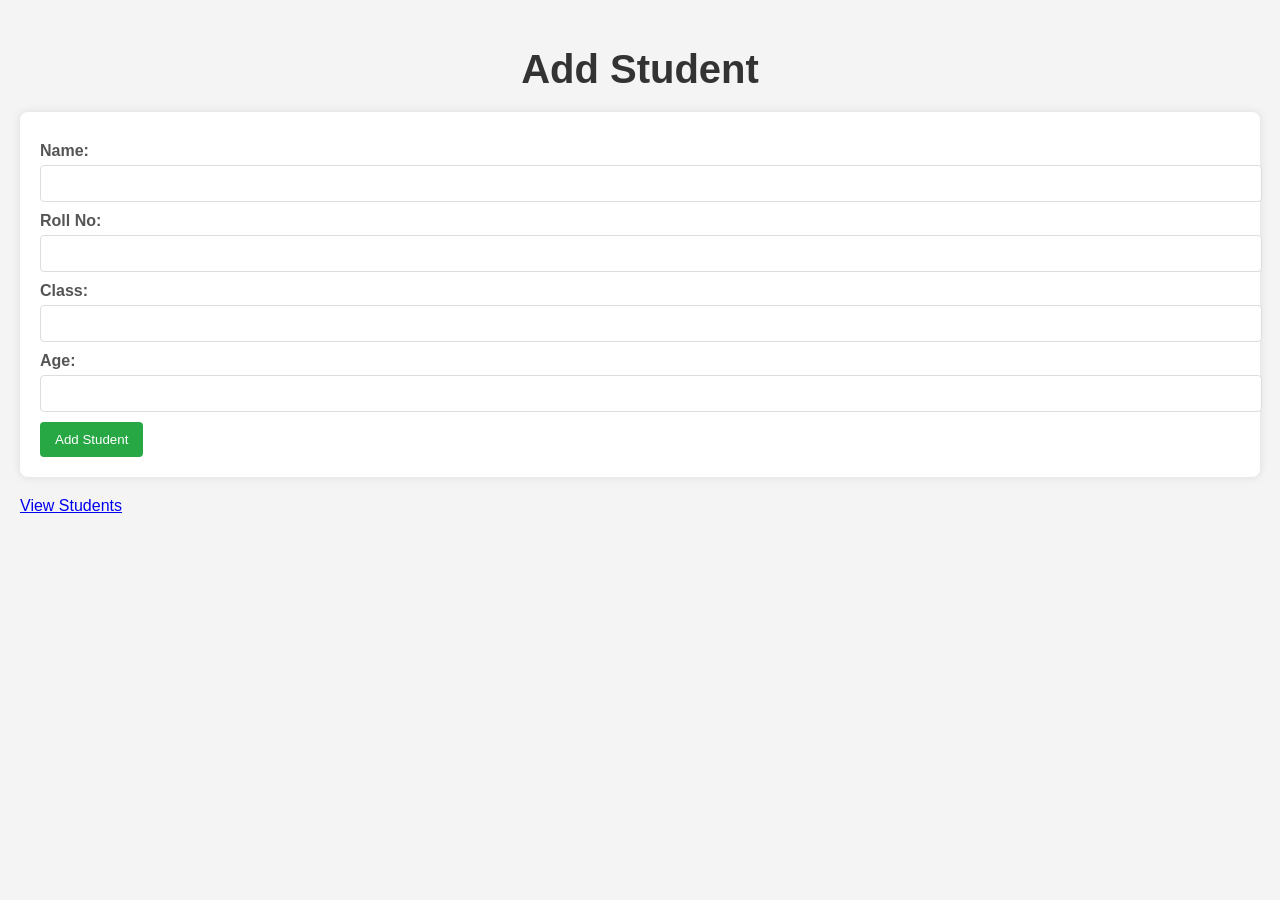
<file: index.html>
<!DOCTYPE html>
<html lang="en">
<head>
    <meta charset="UTF-8">
    <meta name="viewport" content="width=device-width, initial-scale=1.0">
    <title>Add Student</title>
    <link rel="stylesheet" href="styles.css">
</head>
<body>
    <h1>Add Student</h1>
    <form id="studentForm">
        <label for="name">Name:</label>
        <input type="text" id="name" name="name" required>
        <label for="rollNo">Roll No:</label>
        <input type="text" id="rollNo" name="rollNo" required>
        <label for="class">Class:</label>
        <input type="text" id="class" name="class" required>
        <label for="age">Age:</label>
        <input type="number" id="age" name="age" required>
        <button type="submit">Add Student</button>
    </form>
    <a href="view_students.html">View Students</a>
    <script src="script.js"></script>
</body>
</html>
</file>
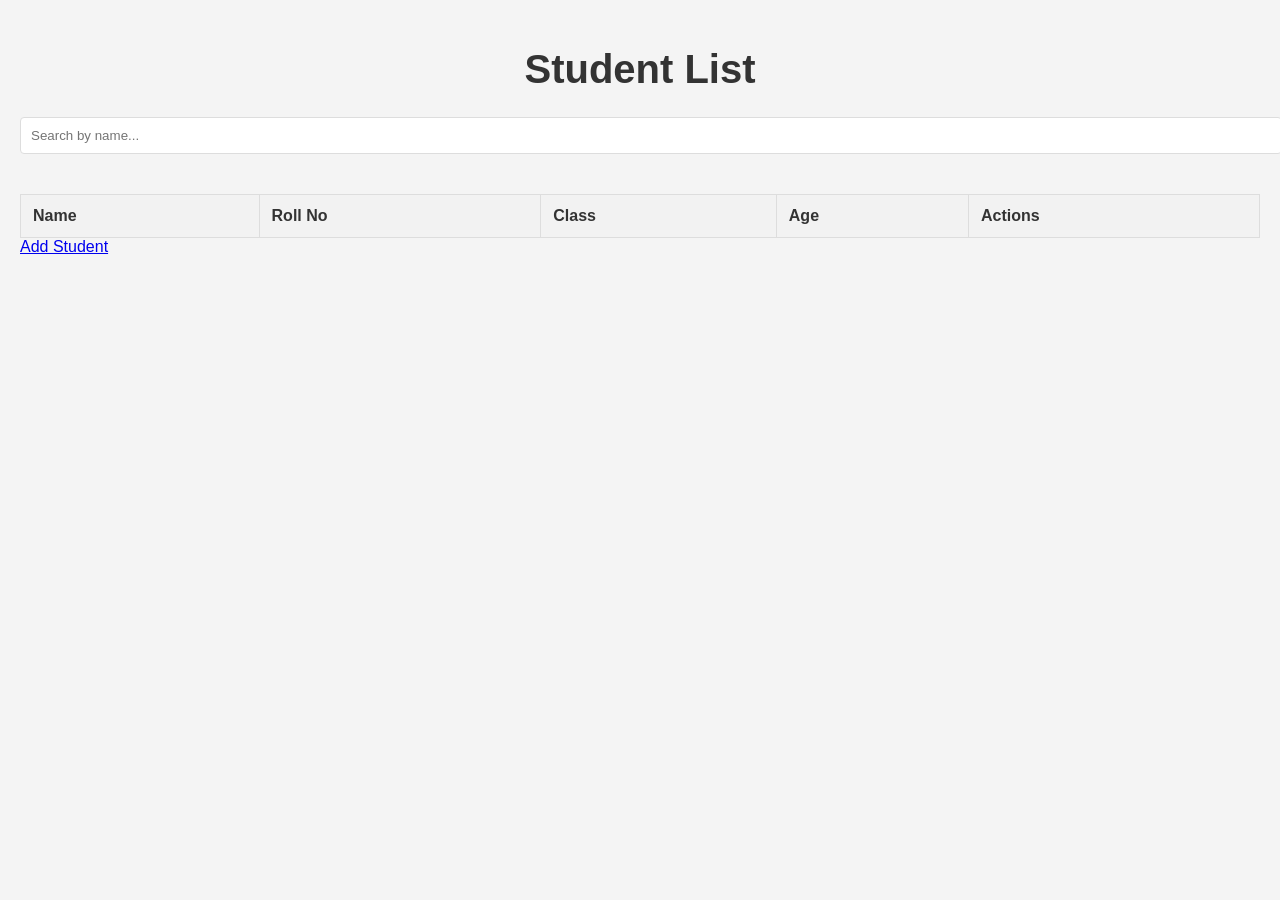
<file: view_students.html>
<!DOCTYPE html>
<html lang="en">
<head>
    <meta charset="UTF-8">
    <meta name="viewport" content="width=device-width, initial-scale=1.0">
    <title>View Students</title>
    <link rel="stylesheet" href="styles.css">
</head>
<body>
    <h1>Student List</h1>
    <input type="text" id="searchInput" placeholder="Search by name...">
    <table id="studentTable">
        <thead>
            <tr>
                <th>Name</th>
                <th>Roll No</th>
                <th>Class</th>
                <th>Age</th>
                <th>Actions</th>
            </tr>
        </thead>
        <tbody>
            <!-- Student records will be inserted here -->
        </tbody>
    </table>
    <a href="index.html">Add Student</a>
    <script src="script.js"></script>
</body>
</html>
</file>
<file: styles.css>
body {
    font-family: 'Arial', sans-serif;
    background-color: #f4f4f4;
    margin: 0;
    padding: 20px;
}

h1 {
    text-align: center;
    color: #333;
    font-size: 2.5em;
    margin-bottom: 20px;
}

form {
    background-color: #fff;
    padding: 20px;
    border-radius: 8px;
    box-shadow: 0 0 10px rgba(0, 0, 0, 0.1);
    margin-bottom: 20px;
}

label {
    display: block;
    margin-top: 10px;
    font-weight: bold;
    color: #555;
}

input {
    width: 100%;
    padding: 10px;
    margin-top: 5px;
    border: 1px solid #ddd;
    border-radius: 4px;
}

button {
    margin-top: 10px;
    padding: 10px 15px;
    background-color: #28a745;
    color: white;
    border: none;
    border-radius: 4px;
    cursor: pointer;
    transition: background-color 0.3s;
}

button:hover {
    background-color: #218838;
}

table {
    width: 100%;
    border-collapse: collapse;
    margin-top: 20px;
}

th, td {
    padding: 12px;
    border: 1px solid #ddd;
    text-align: left;
}

th {
    background-color: #f2f2f2;
    color: #333;
}

td {
    background-color: #fff;
}

td button {
    padding: 5px 10px;
    margin: 0 5px;
    border: none;
    border-radius: 4px;
    cursor: pointer;
    transition: background-color 0.3s;
}

td button.edit {
    background-color: #007bff;
    color: white;
}

td button.edit:hover {
    background-color: #0056b3;
}

td button.delete {
    background-color: #dc3545;
    color: white;
}

td button.delete:hover {
    background-color: #c82333;
}

#searchInput {
    width: 100%;
    padding: 10px;
    margin-bottom: 20px;
    border: 1px solid #ddd;
    border-radius: 4px;
}
</file>
